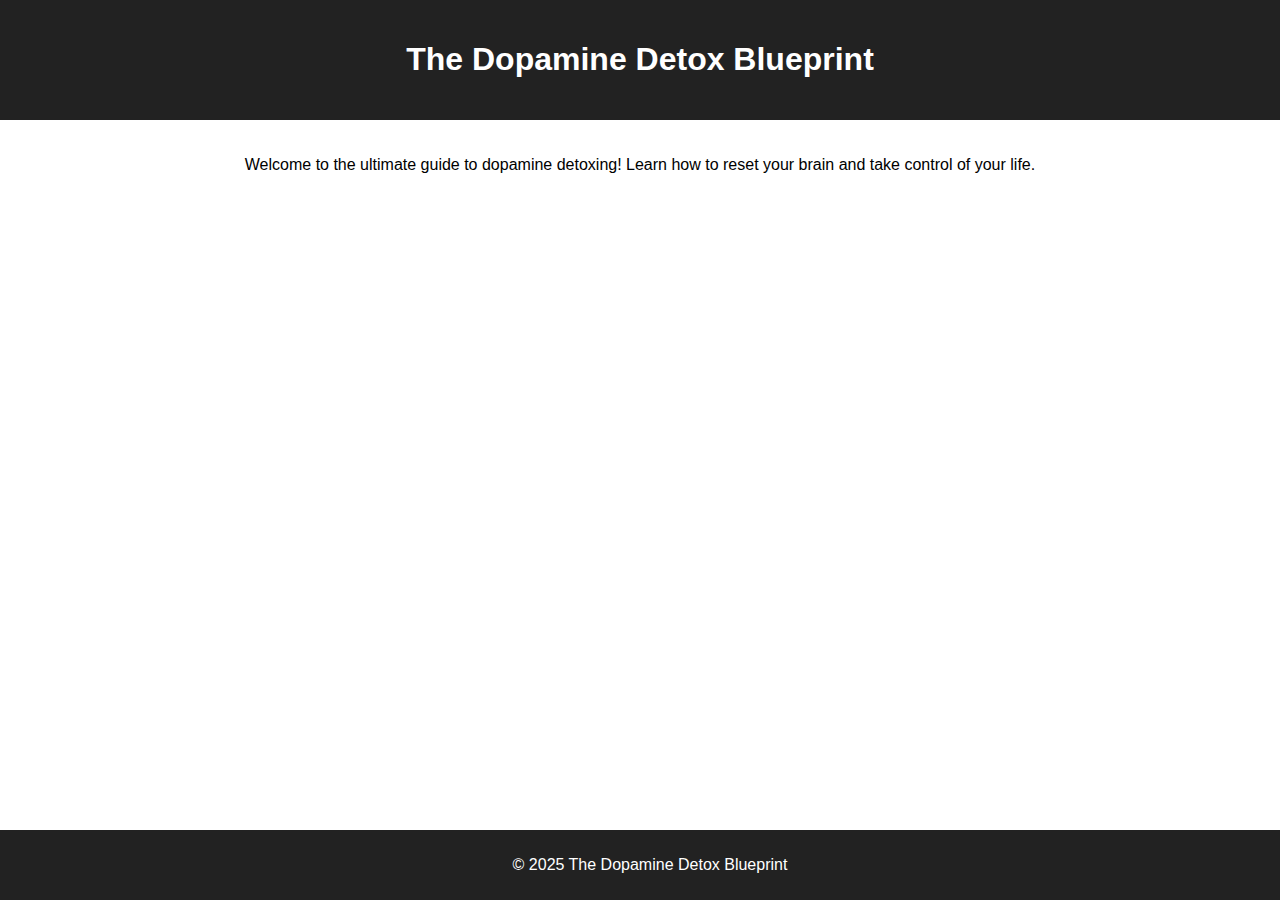
<file: index.html>
<!DOCTYPE html>
<html lang="en">
<head>
    <meta charset="UTF-8">
    <meta name="viewport" content="width=device-width, initial-scale=1.0">
    <title>The Dopamine Detox Blueprint</title>
    <link rel="stylesheet" href="styles.css">
</head>
<body>
    <header>
        <h1>The Dopamine Detox Blueprint</h1>
    </header>
    <main>
        <p>Welcome to the ultimate guide to dopamine detoxing! Learn how to reset your brain and take control of your life.</p>
    </main>
    <footer>
        <p>© 2025 The Dopamine Detox Blueprint</p>
    </footer>
</body>
</html>
</file>
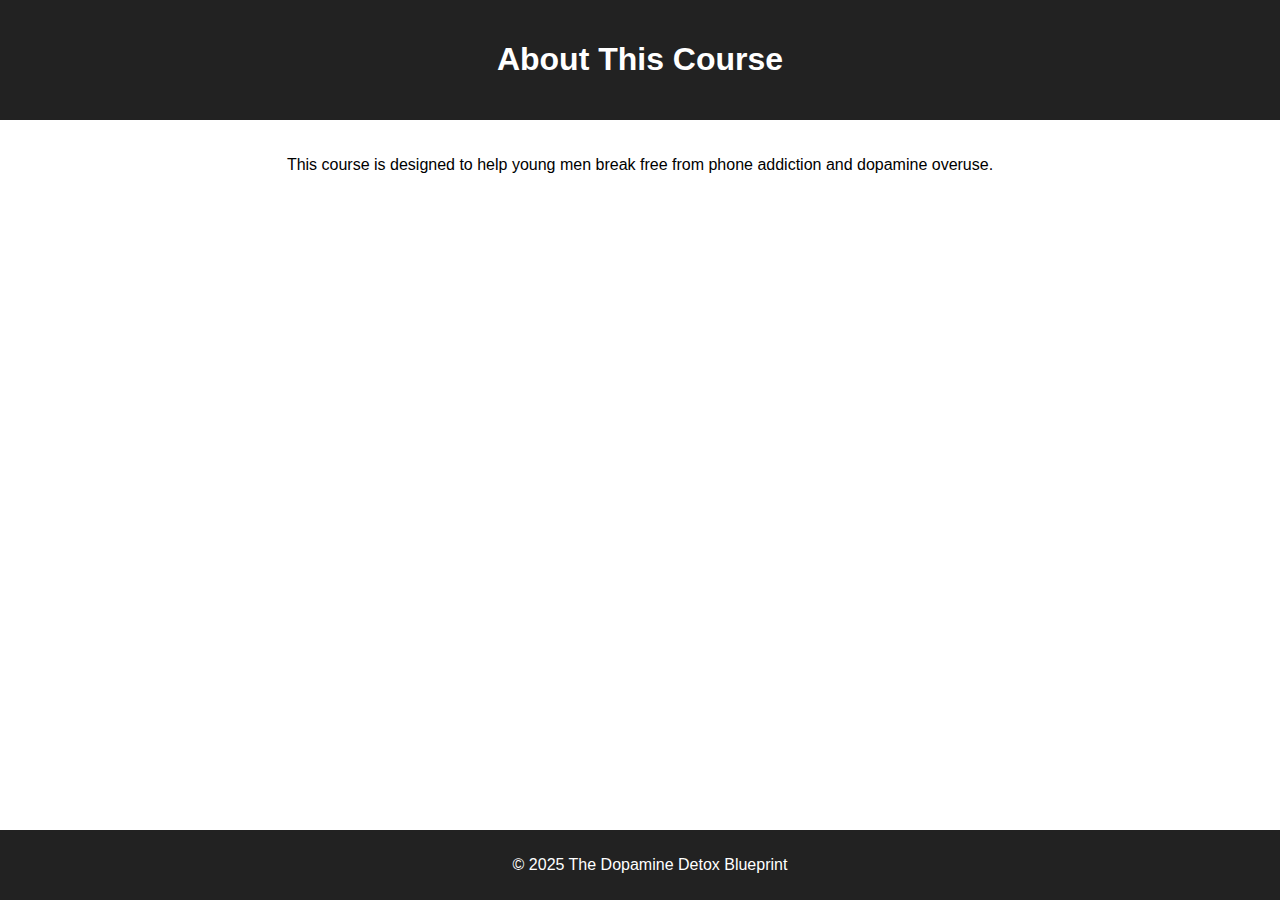
<file: about.html>
<!DOCTYPE html>
<html lang="en">
<head>
    <meta charset="UTF-8">
    <meta name="viewport" content="width=device-width, initial-scale=1.0">
    <title>About - The Dopamine Detox Blueprint</title>
    <link rel="stylesheet" href="styles.css">
</head>
<body>
    <header>
        <h1>About This Course</h1>
    </header>
    <main>
        <p>This course is designed to help young men break free from phone addiction and dopamine overuse.</p>
    </main>
    <footer>
        <p>© 2025 The Dopamine Detox Blueprint</p>
    </footer>
</body>
</html>
</file>
<file: styles.css>
body {
    font-family: Arial, sans-serif;
    text-align: center;
    margin: 0;
    padding: 0;
}

header {
    background-color: #222;
    color: white;
    padding: 20px;
}

main {
    padding: 20px;
}

footer {
    background-color: #222;
    color: white;
    padding: 10px;
    position: fixed;
    bottom: 0;
    width: 100%;
}
</file>
